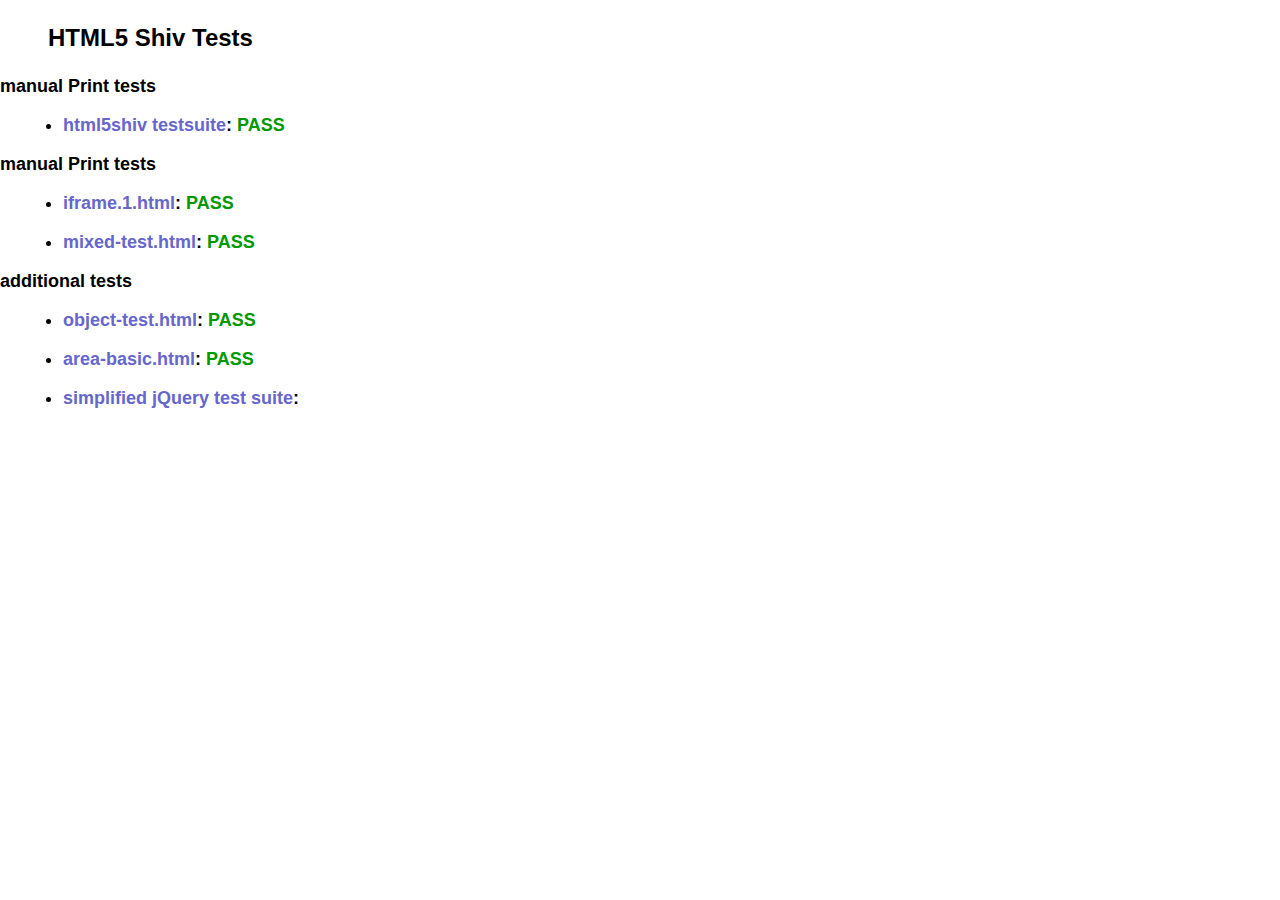
<file: js/html5shiv-master/test/index.html>
<!doctype html>
<html>
	<head>
		<meta charset="utf-8">
		<title>IE&lt;9 HTML5 Shiv Tests</title>
		<link rel="stylesheet" href="style.css">
		<script src="../src/html5shiv-printshiv.js"></script>
	</head>
	<body>
		<h1>
			HTML5 Shiv Tests
		</h1>
		<h2>manual Print tests</h2>
		<ul>
			<li>
				<a href="html5shiv.html">html5shiv testsuite</a>: <span class="pass">PASS</span>
			</li>
			
		</ul>
		<h2>manual Print tests</h2>
		<ul>
			<li>
				<a href="iframe.1.html">iframe.1.html</a>: <span class="pass">PASS</span>
			</li>
			<li>
				<a href="mixed-test.html">mixed-test.html</a>: <span class="pass">PASS</span>
			</li>
			
		</ul>
		<h2>additional tests</h2>
		<ul>
			
			<li>
				<a href="object-test.html">object-test.html</a>: <span class="pass">PASS</span>
			</li>
			
			<li>
				<a href="highcharts/area-basic.html">area-basic.html</a>: <span class="pass">PASS</span>
			</li>
			<li>
				<a href="jquery-1.7.1/index.html">simplified jQuery test suite</a>:
			</li>
		</ul>
	<body>
</html>
</file>
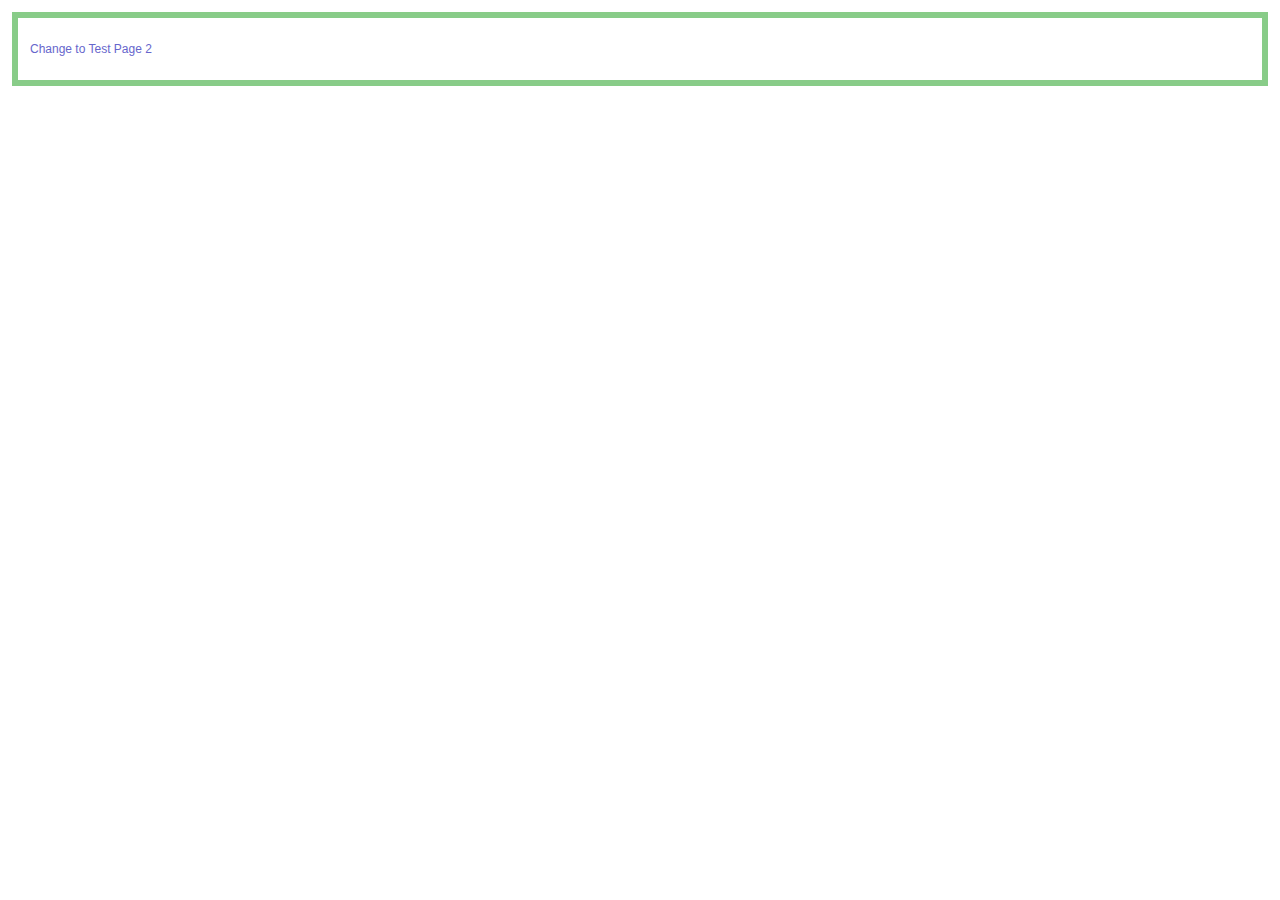
<file: js/html5shiv-master/test/iframe.1-1.html>
<!doctype html>
<html>
	<head>
		<meta charset="utf-8">
		<title>Test 1</title>
		<link rel="stylesheet" href="style.css">
		<script src="../src/html5shiv-printshiv.js"></script>
	</head>
	<body>
		<section>
			<p><a href="iframe.1-2.html">Change to Test Page 2</a></p>
		</section>
	</body>
</html>
</file>
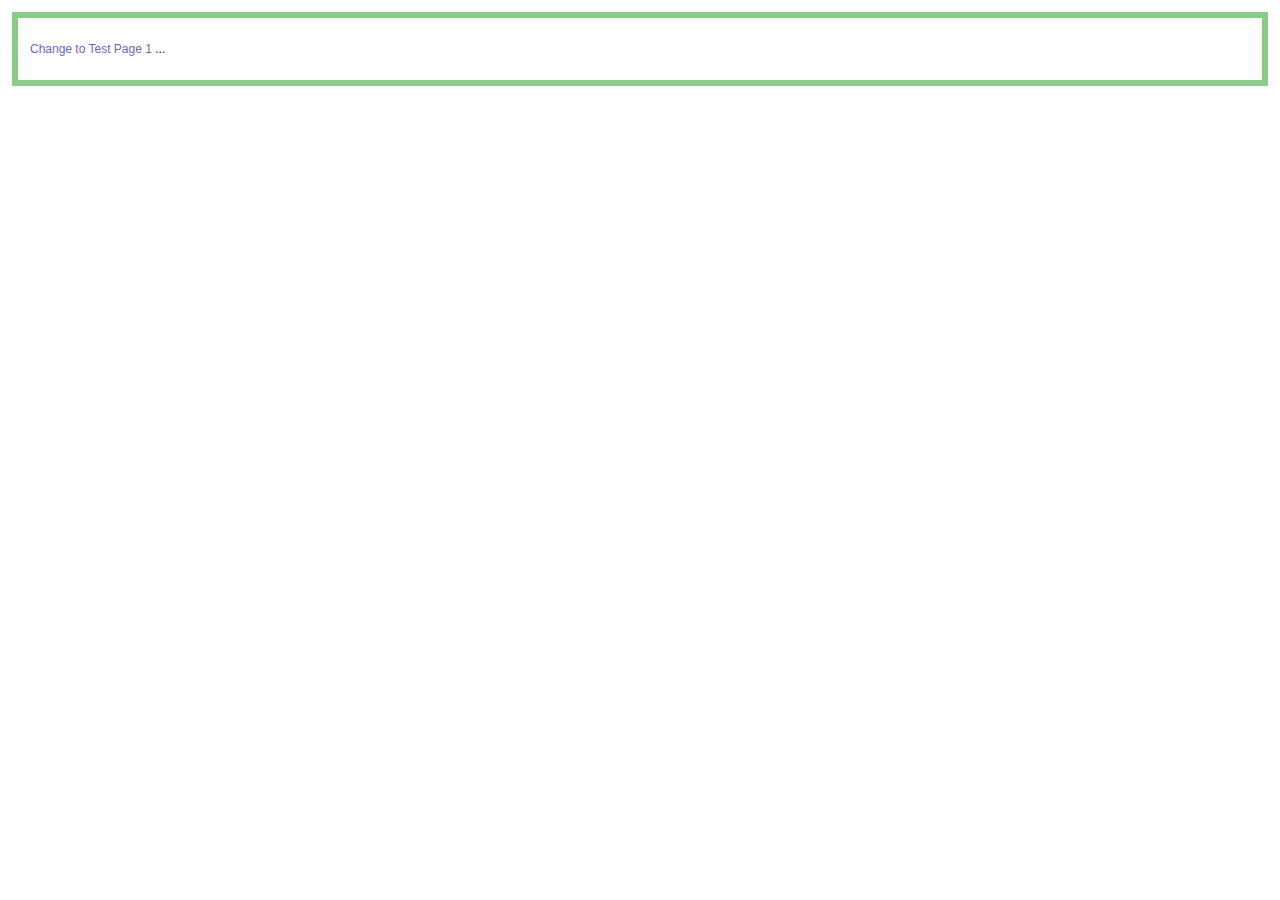
<file: js/html5shiv-master/test/iframe.1-2.html>
<!doctype html>
<html>
	<head>
		<meta charset="utf-8">
		<title>Test 2</title>
		<link rel="stylesheet" href="style.css">
		<script src="../src/html5shiv-printshiv.js"></script>
	<body>
		<section>
			<p><a href="iframe.1-1.html">Change to Test Page 1</a> <span contenteditable>...</span></p>
		</section>
	</body>
</html>
</file>
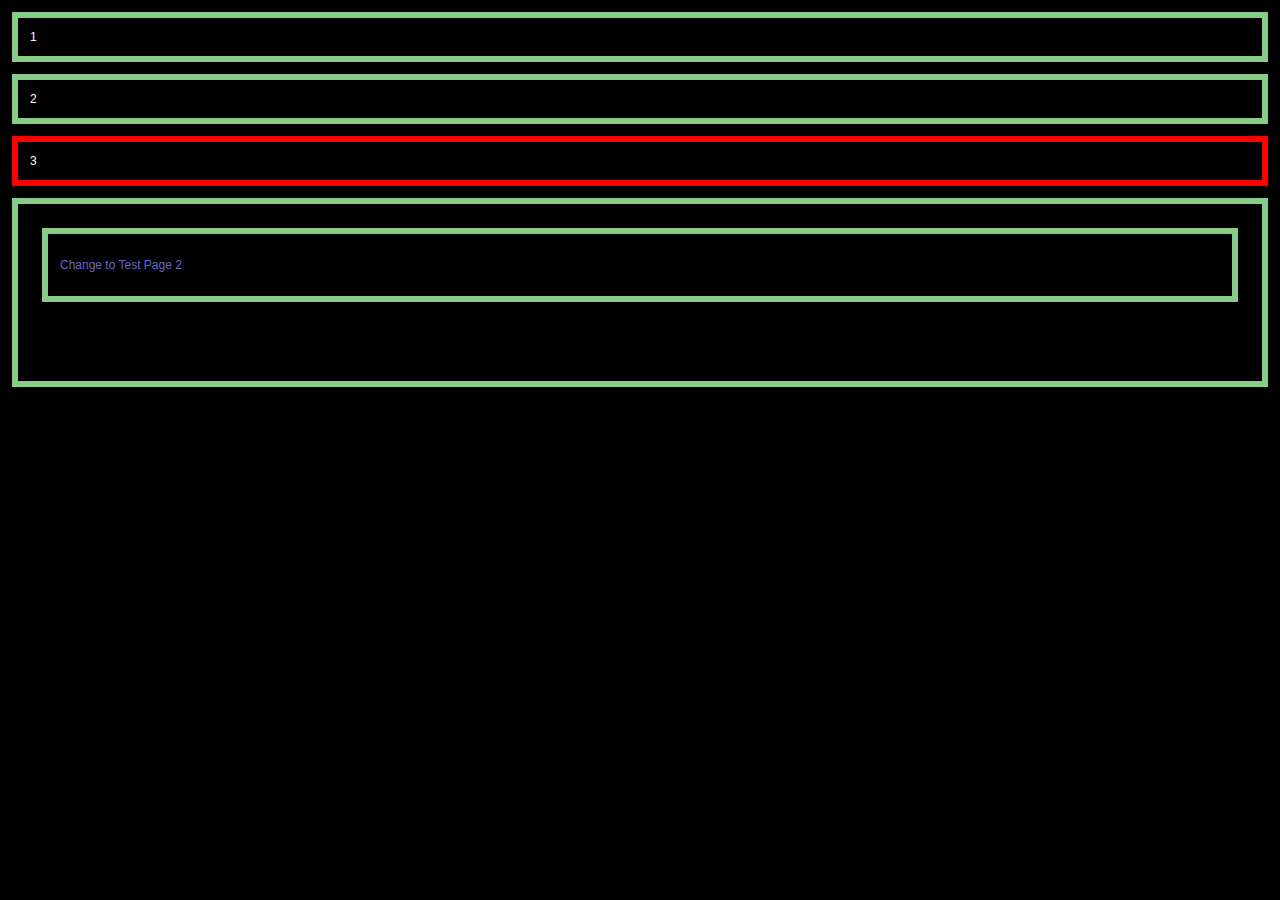
<file: js/html5shiv-master/test/iframe.1.html>
<!doctype html>
<html>
	<head>
		<meta charset="utf-8">
		<title>HTML5Shiv</title>
		<link rel="stylesheet" href="style.css">
		<style>
			body {
				color: #fff;
				background: url(data/body-crash.jpg);
			}
		</style>
		<script src="../src/html5shiv-printshiv.js"></script>
		<script src="//use.typekit.com/fbz1vwc.js"></script>
		<script>
			Typekit.load();
		</script>
	</head>
	<body>
		<section>1</section>
		<section>2</section>
		<section style="border-color: red;">3</section>
		<section>
			<iframe src="iframe.1-1.html" style="width:100%;height:100%;" frameborder="0"></iframe>
		</section>
	</body>
</html>
</file>
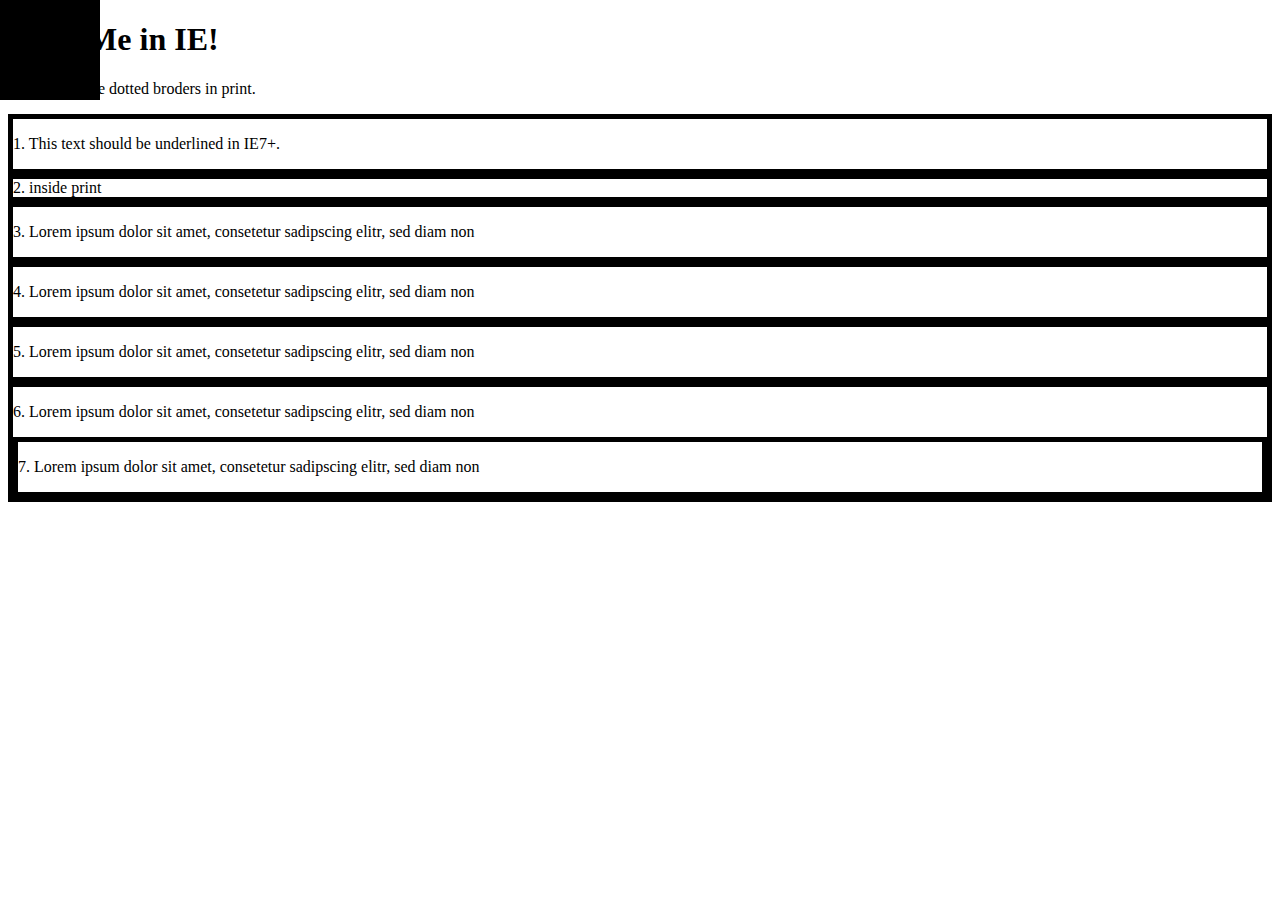
<file: js/html5shiv-master/test/mixed-test.html>
<!doctype html>
<html>
	<head>
		<meta charset="utf-8">
		<title>IEPP Test Suite</title>
		<link rel="stylesheet" href="data/inline-mixed-media.css">
		<link rel="stylesheet" href="data/inline-print-media.css">
		<link rel="stylesheet" href="data/print.css" media="print">
		<link rel="stylesheet" href="data/screen.css" media="screen, projection">
		<link rel="stylesheet" href="data/print-styles.css" media="print">
		<style>
			body {
				background: url(data/body-crash.jpg) no-repeat;
			}
		</style>
		<style>
			form {
				margin: 0;
			}
			article#inline-print {
				border: 5px solid #000;
			}
			section div article {
				border: 5px solid #000;
			}
			section[data-article="article"] {
				border: 5px solid #000;
			}
		</style>
		<style media="print">
			article#inline-print {
				border: 5px dotted #000;
			}
			section div article {
				border: 5px dotted #000;
			}
			section[data-article="article"] {
				border: 5px dotted #000;
			}
			p+article {
				text-decoration: underline;
			}
		</style>
		<script src="../src/html5shiv-printshiv.js"></script>
		
		<script src="//use.typekit.com/fbz1vwc.js"></script>
		<script>
			Typekit.load();
		</script>
	</head>
	<body id="print-body-id" class="print-body-class">
		<h1>
			Print Me in IE!
		</h1>
		<p>You should see dotted broders in print.</p>
		<article class="inline-mixed-media">
			<p>
				1. This text should be underlined in IE7+.
			</p>
		</article>
		<article class="inline-print-media">
			<form action="/test/ test">
				<div class="inside-of-form">2. inside print</div>
			</form>
		</article>
		<article class="print">
			<p>
				3. Lorem ipsum dolor sit amet, consetetur sadipscing elitr,  sed diam non
			</p>
		</article>
		<div class="print-styles">
			<article>
				<p>
					4. Lorem ipsum dolor sit amet, consetetur sadipscing elitr,  sed diam non
				</p>
			</article>
		</div>
		<article class="print-styles-print">
			<p>
				5. Lorem ipsum dolor sit amet, consetetur sadipscing elitr,  sed diam non
			</p>
		</article>
		<section>
			<div data-article="article">
				<article>
					<p>
						6. Lorem ipsum dolor sit amet, consetetur sadipscing elitr,  sed diam non
					</p>

					<section data-article="article">
						<p>
							7. Lorem ipsum dolor sit amet, consetetur sadipscing elitr,  sed diam non
						</p>
					</section>
				</article>
			</div>
		</section>
	</body>
</html>
</file>
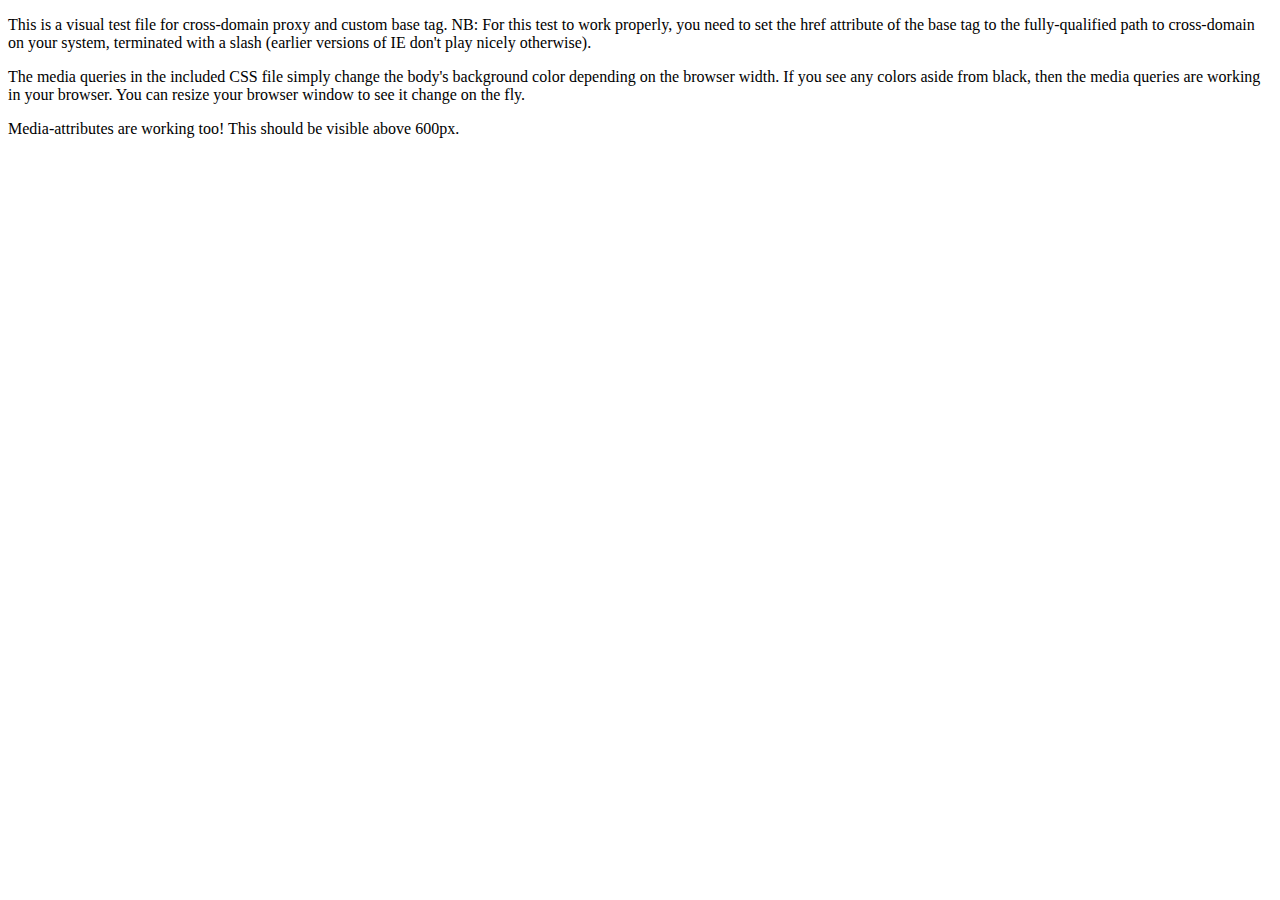
<file: js/Respond-master/cross-domain/example-base.html>
<!DOCTYPE html>
<html>
<head>
	<!-- Change this to match your local server hostname and path -->
	<base href="http://localhost/Respond/cross-domain/"><!--[if lte IE 6]></base><![endif]-->
		<meta charset="utf-8" />
	<title>Respond JS Test Page</title>
	<link href="https://rawgithub.com/scottjehl/Respond/master/test/test.css" rel="stylesheet"/>
	<link href="https://rawgithub.com/scottjehl/Respond/master/test/test2.css" media="screen and (min-width: 600px)" rel="stylesheet"/>
	<script src="../dest/respond.src.js"></script>
	
	<!-- Respond.js proxy on external server -->
	<link href="https://rawgithub.com/scottjehl/Respond/master/cross-domain/respond-proxy.html" id="respond-proxy" rel="respond-proxy" />
	<link href="respond.proxy.gif" id="respond-redirect" rel="respond-redirect" />
	<script src="respond.proxy.js"></script>
</head> 
<body>
	<p>This is a visual test file for cross-domain proxy and custom base tag. NB: For this test to work properly, you need to set the href attribute of the base tag to the fully-qualified path to cross-domain on your system, terminated with a slash (earlier versions of IE don't play nicely otherwise).</p>

	<p>The media queries in the included CSS file simply change the body's background color depending on the browser width. If you see any colors aside from black, then the media queries are working in your browser. You can resize your browser window to see it change on the fly.</p>


	<p id="attribute-test">Media-attributes are working too! This should be visible above 600px.</p>

</body>
</html>
</file>
<file: js/html5shiv-master/test/style.css>
@import url(style.all.css);
@import url(style.print.css);
</file>
<file: js/html5shiv-master/test/data/inline-mixed-media.css>
@media screen, handheld {
	article.inline-mixed-media {
		border: 5px solid #000;
	}
}

@media print  {
	article.inline-mixed-media {
		border: 5px dotted #000;
	}
}
</file>
<file: js/html5shiv-master/test/data/inline-print-media.css>
.inline-print-media form {
	border: 5px solid #000;
}
@media print  {
	.inline-print-media form {
		border: 5px dotted #000;
	}
}
</file>
<file: js/html5shiv-master/test/data/print.css>
article.print {
	border: 5px dotted #000;
}
</file>
<file: js/html5shiv-master/test/data/screen.css>
article.print {
	border: 5px solid #000;
}
.print-styles article {
	border: 5px solid #000;
}
article.print-styles-print {
	border: 5px solid #000;
}
</file>
<file: js/html5shiv-master/test/data/print-styles.css>
.print-styles article {
	border: 5px dotted #000;
}
@media print {
	article.print-styles-print {
		border: 5px dotted #000;
	}
}
</file>
